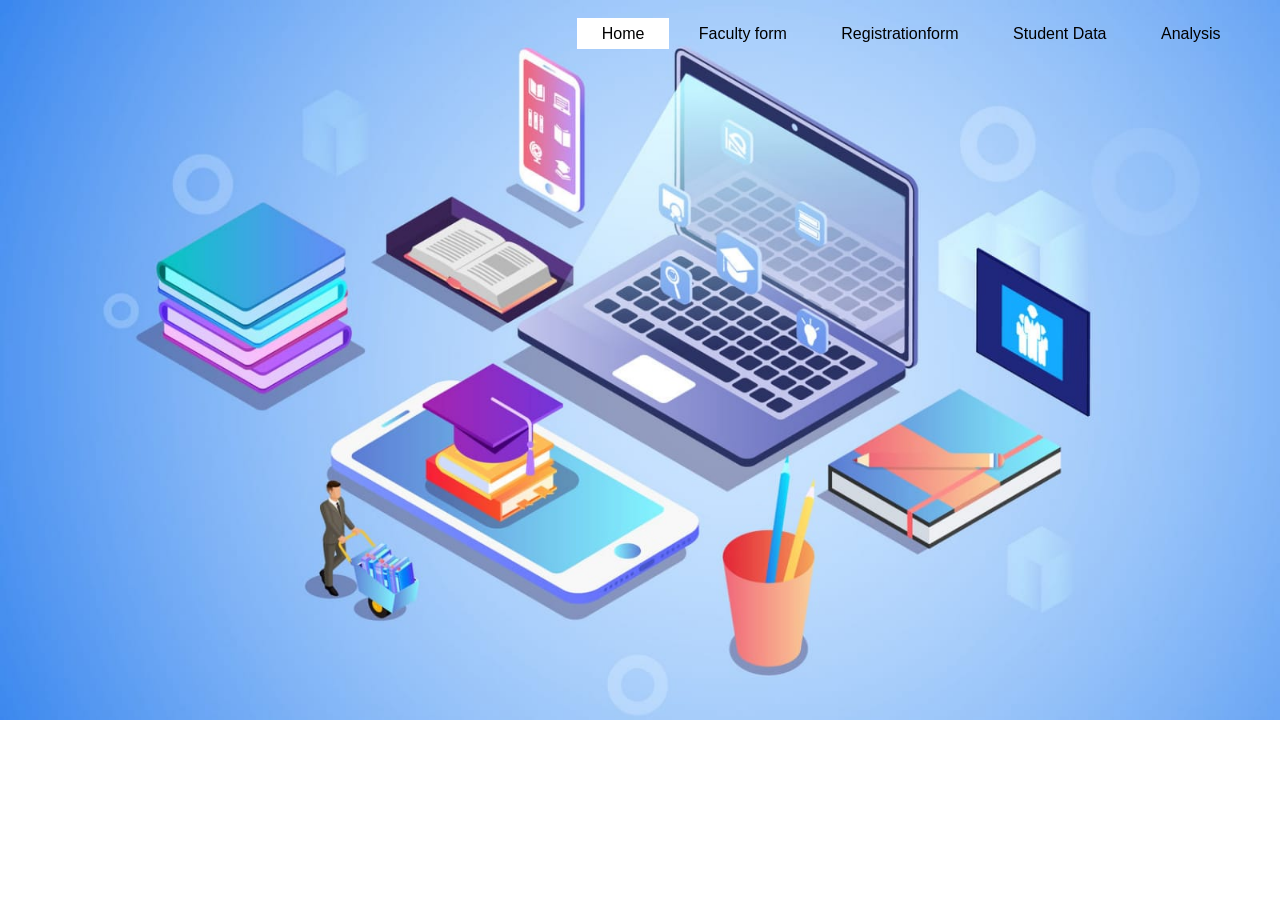
<file: index.html>
<!DOCTYPE html>
<html>
<head>
    <link rel="stylesheet" type="text/css" href="welcomestyle.css">
</head>
<body background="pic2.jpeg" style="background-repeat:no-repeat;background-size:100%;">
    <header>
     <div class="main">
        <ul>
        <li class="active"><a href="#">Home</a></li>
        <li><a href="facultypassword.html">Faculty form</a></li>
        <li><a href="form.html">Registrationform</a></li>
        <li> <a href="password.html">Student Data</a></li>
        <li> <a href="analysis.html">Analysis</a></li>
        <li>
        </li>
        </ul>
     </div>
</header>
</body>
</html>
</file>
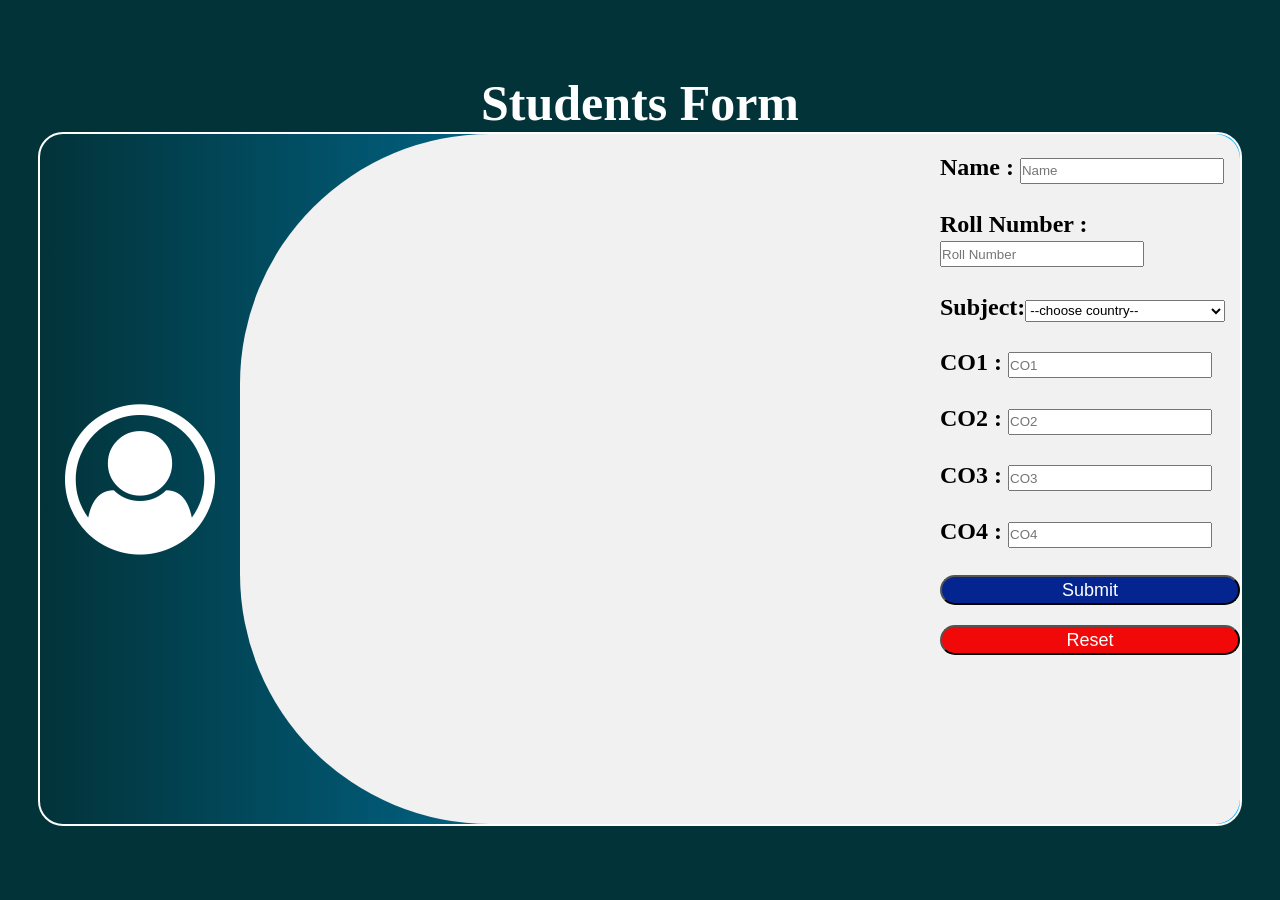
<file: example.html>
<!DOCTYPE html>
<html>
<head>
    <title>Online form</title>
    <link rel="stylesheet" type="text/css" href="style.css">
    <!-- Add icon library -->
<link rel="stylesheet" href="https://cdnjs.cloudflare.com/ajax/libs/font-awesome/4.7.0/css/font-awesome.min.css">
</head>
<body>
<header>
    <h1>Students Form
       
    </h1>
</header>
    
<form name ="google-sheet">
    
    <div class="outerbox">
        <div class="ficon">
            <i class="fa fa-user-circle-o" aria-hidden="true"></i>
        </div>
        <div class="fouterbox">
           <div class="center">
             <h2>
                Name   :  <input type="text" name="Name" placeholder="Name" style="height: 22px;width: 200px;"><br><br>
                Roll Number :  <input type="text" name="Roll" placeholder="Roll Number" style="height: 22px;width: 200px;"><br><br>
                Subject:<select id="sub"   style="height: 22px;width: 200px"  onchange="populate(this);" >
                    <option value="">--choose country--</option>
                    <option value="sub1">subject1</option>
                    <option value="sub2">subject2</option>
                </select><br><br>
                CO1     :  <input type="text" name="CO1" placeholder="CO1" style="height: 22px;width: 200px;"><br><br>
                CO2     :  <input type="text" name="CO2" placeholder="CO2" style="height: 22px;width: 200px;"><br><br>
                CO3 :  <input type="text" name="CO3" placeholder="CO3" style="height: 22px;width: 200px;"><br><br>
                CO4 :  <input type="text" name="CO4" placeholder="CO4" style="height: 22px;width: 200px;"><br><br>
                              <input type="submit" name="" class="submit" style="border-radius:20px"><br>
                              <input type="reset" name="" class="reset" style="border-radius:20px;"><br>
             </h2>
            
        </div>

        </div>
    </div>
</form>
<script>
    function populate(selectObj)
    {
        // get the index of the selected option 
          var idx = selectObj.selectedIndex; 
        // get the value of the selected option 
          var which = selectObj.options[idx].value;
          if(which=="sub1")
          {
             const scriptURL = 'https://script.google.com/macros/s/AKfycbzLMrU3FuBIKW0uoCZUjigNpnektyw5V3cQpK11dYlctsd9-fSxp_kyHhTk3eMuDyLRsg/exec'
              const form = document.forms['google-sheet']
  
               form.addEventListener('submit', e => {
                e.preventDefault()
                fetch(scriptURL, { method: 'POST', body: new FormData(form)})
                .then(response => alert("Thanks for submiting your results........."))
              .catch(error => console.error('Error!', error.message))
    })
          }
          else if(which="sub2")
          {
             const scriptURL = 'https://script.google.com/macros/s/AKfycbzLmhssqylyVg2HntoDZOE9EiyO9H5vdTQXfvyiDKKwumgejjj0IXv-zmYxN96L2tPs/exec'
              const form = document.forms['google-sheet']
  
               form.addEventListener('submit', e => {
                e.preventDefault()
                fetch(scriptURL, { method: 'POST', body: new FormData(form)})
                .then(response => alert("Thanks for submiting your results........."))
              .catch(error => console.error('Error!', error.message))
           })
          }

    }
</script>
</body>
</html>
</file>
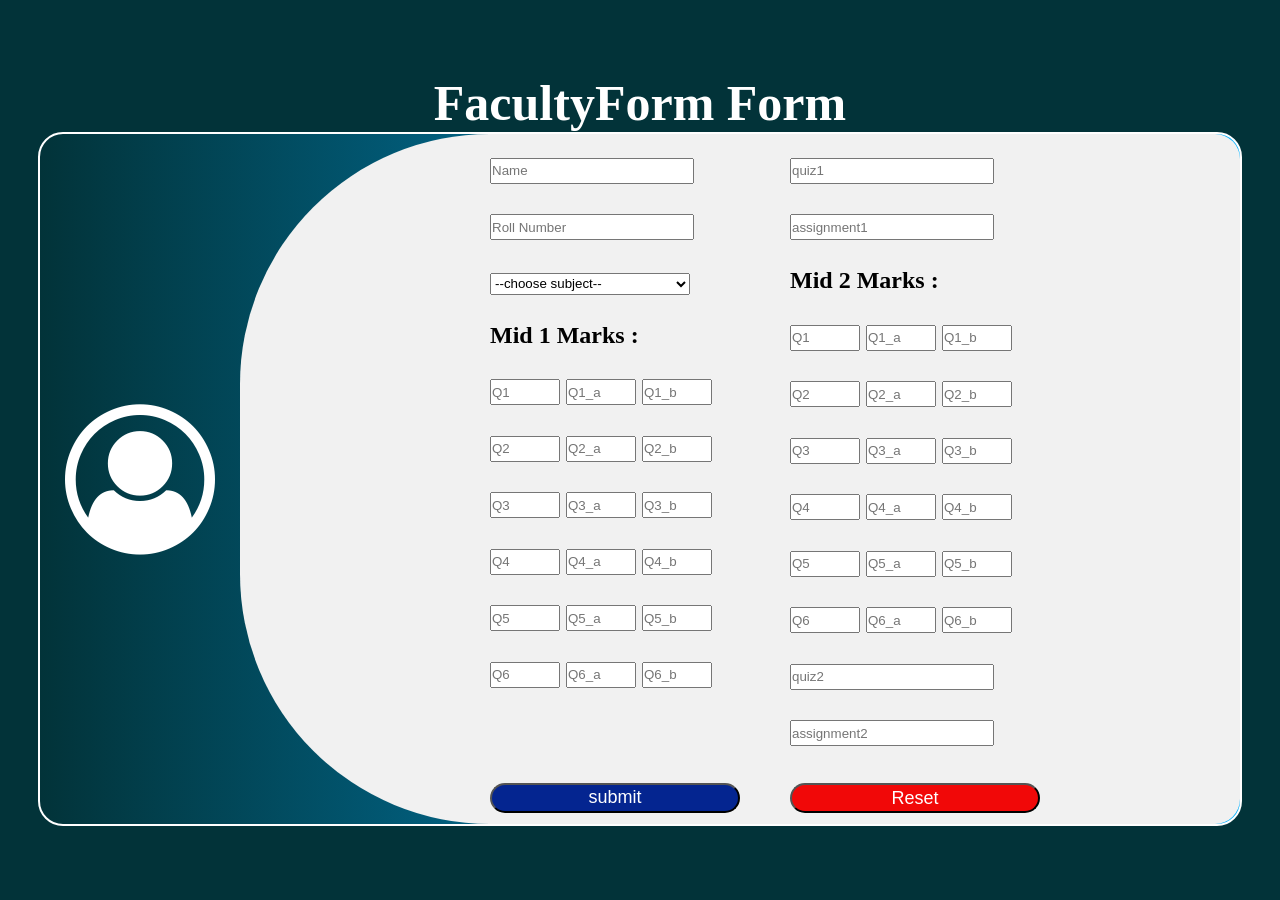
<file: facultyform.html>
<!DOCTYPE html>
<html>
<head>
    <title>Online form</title>
    <link rel="stylesheet" type="text/css" href="style.css">
    <!-- Add icon library -->
<link rel="stylesheet" href="https://cdnjs.cloudflare.com/ajax/libs/font-awesome/4.7.0/css/font-awesome.min.css">
</head>
<body class="bodyfaculty">
<header>
    <h1>FacultyForm Form
       
    </h1>
</header>
    
<form name ="google-sheet">
    
    <div class="outerboxfaculty">
        <div class="ficon">
            <i class="fa fa-user-circle-o" aria-hidden="true"></i>
        </div>
        <div class="fouterbox">
           <div class="main">
             <div class="left">
                 <h2>
                          
                           <input type="text" name="Name" placeholder="Name" style="height: 22px;width: 200px;"><br><br>
                           <input type="text" name="Roll" placeholder="Roll Number" style="height: 22px;width: 200px;"><br><br>
                          <select id="sub"   style="height: 22px;width: 200px"  onchange="populate(this);" >
                               <option value="">--choose subject--</option>
                               <option value="sub1">subject1</option>
                                <option value="sub2">subject2</option>
                          </select><br><br>
                          <p>Mid 1 Marks :</p><br>
                        <span><input type="text" name="Q1" placeholder="Q1" style="height: 22px;width: 66px;"></span>
                        <span> <input type="text" name="Q1_a" placeholder="Q1_a" style="height: 22px;width: 66px;"></span>
                        <span> <input type="text" name="Q1_b" placeholder="Q1_b" style="height: 22px;width: 66px;"></span>
                        <br>
                        <br>
                            <span>  <input type="text" name="Q2" placeholder="Q2" style="height: 22px;width: 66px;"> </span>
                            <span> <input type="text" name="Q2_a" placeholder="Q2_a" style="height: 22px;width: 66px;"></span>
                            <span> <input type="text" name="Q2_b" placeholder="Q2_b" style="height: 22px;width: 66px;"></span>
                            <br>
                            <br>
                            <span><input type="text" name="Q3" placeholder="Q3" style="height: 22px;width: 66px;"></span>
                            <span><input type="text" name="Q3_a" placeholder="Q3_a" style="height: 22px;width: 66px;"></span>
                            <span><input type="text" name="Q3_b" placeholder="Q3_b" style="height: 22px;width: 66px;"></span>
                            <br>
                            <br>
                            <span><input type="text" name="Q4" placeholder="Q4" style="height: 22px;width: 66px;"></span>
                            <span><input type="text" name="Q4_a" placeholder="Q4_a" style="height: 22px;width: 66px;"></span>
                            <span><input type="text" name="Q4_b" placeholder="Q4_b" style="height: 22px;width: 66px;"></span>
                            <br>
                            <br>
                            <span><input type="text" name="Q5" placeholder="Q5" style="height: 22px;width: 66px;"></span>
                            <span><input type="text" name="Q5_a" placeholder="Q5_a" style="height: 22px;width: 66px;"></span>
                            <span><input type="text" name="Q5_b" placeholder="Q5_b" style="height: 22px;width: 66px;"></span>
                            <br>
                            <br>
                            <span><input type="text" name="Q6" placeholder="Q6" style="height: 22px;width: 66px;"></span>
                            <span><input type="text" name="Q6_a" placeholder="Q6_a" style="height: 22px;width: 66px;"></span>
                            <span><input type="text" name="Q6_b" placeholder="Q6_b" style="height: 22px;width: 66px;"></span>
                           <br>
                           <br>
                            <button type="button" name="" class="submit" style="border-radius:20px ;margin-top: 68px;width: 250px"  onclick="openPopup()">submit</button><br>
                            <div class="popup" id="popup">
                                <img src="tickmark.jpg">
                                <h2>Thank you</h2>
                                <p>Your details has been sucessfully submitted.</p>
                                <button type="botton" onclick="closePopup()">ok</button>
                               </div>
                             
                   </h2>
                </div>

            <div class="right">
                <h2>
                    <input type="text" name="quiz1" placeholder="quiz1" style="height: 22px;width: 200px;"><br><br>
                    <input type="text" name="assignment1" placeholder="assignment1" style="height: 22px;width: 200px;"><br><br>
                    <p>Mid 2 Marks :</p><br>
                    <span><input type="text" name="q1" placeholder="Q1" style="height: 22px;width: 66px;"></span>
                    <span> <input type="text" name="q1_a" placeholder="Q1_a" style="height: 22px;width: 66px;"></span>
                    <span> <input type="text" name="q1_b" placeholder="Q1_b" style="height: 22px;width: 66px;"></span>
                    <br>
                    <br>
                        <span>  <input type="text" name="q2" placeholder="Q2" style="height: 22px;width: 66px;"> </span>
                        <span> <input type="text" name="q2_a" placeholder="Q2_a" style="height: 22px;width: 66px;"></span>
                        <span> <input type="text" name="q2_b" placeholder="Q2_b" style="height: 22px;width: 66px;"></span>
                        <br>
                        <br>
                        <span><input type="text" name="q3" placeholder="Q3" style="height: 22px;width: 66px;"></span>
                        <span><input type="text" name="q3_a" placeholder="Q3_a" style="height: 22px;width: 66px;"></span>
                        <span><input type="text" name="q3_b" placeholder="Q3_b" style="height: 22px;width: 66px;"></span>
                        <br>
                        <br>
                        <span><input type="text" name="q4" placeholder="Q4" style="height: 22px;width: 66px;"></span>
                        <span><input type="text" name="q4_a" placeholder="Q4_a" style="height: 22px;width: 66px;"></span>
                        <span><input type="text" name="q4_b" placeholder="Q4_b" style="height: 22px;width: 66px;"></span>
                        <br>
                        <br>
                        <span><input type="text" name="q5" placeholder="Q5" style="height: 22px;width: 66px;"></span>
                        <span><input type="text" name="q5_a" placeholder="Q5_a" style="height: 22px;width: 66px;"></span>
                        <span><input type="text" name="q5_b" placeholder="Q5_b" style="height: 22px;width: 66px;"></span>
                        <br>
                        <br>
                        <span><input type="text" name="q6" placeholder="Q6" style="height: 22px;width: 66px;"></span>
                        <span><input type="text" name="q6_a" placeholder="Q6_a" style="height: 22px;width: 66px;"></span>
                        <span><input type="text" name="q6_b" placeholder="Q6_b" style="height: 22px;width: 66px;"></span>
                        <br>
                        <br>
                            <input type="text" name="quiz2" placeholder="quiz2" style="height: 22px;width: 200px;"><br><br>
                            <input type="text" name="assignment2" placeholder="assignment2" style="height: 22px;width: 200px;"><br><br>
                            <input type="reset" name="" class="reset" style="border-radius:20px; height: 30px; width: 250px; margin-top: 10px" ><br> 
                </h2>          
            </div>
        </div>

        </div>
    </div>
</form>
<script>
    let popup=document.getElementById("popup");
                                       function openPopup()
                                    {
                                        popup.classList.add("open-popup");
                                     }
                                       function closePopup()
                                        {
                                           popup.classList.remove("open-popup");
                                        }
    function populate(selectObj)
    {
        // get the index of the selected option 
          var idx = selectObj.selectedIndex; 
        // get the value of the selected option 
          var which = selectObj.options[idx].value;
          if(which=="sub1")
          {
             const scriptURL = 'https://script.google.com/macros/s/AKfycbzLMrU3FuBIKW0uoCZUjigNpnektyw5V3cQpK11dYlctsd9-fSxp_kyHhTk3eMuDyLRsg/exec'
              const form = document.forms['google-sheet']
  
               form.addEventListener('submit', e => {
                e.preventDefault()
                fetch(scriptURL, { method: 'POST', body: new FormData(form)})
    })
          }
          else if(which="sub2")
          {
             const scriptURL = 'https://script.google.com/macros/s/AKfycbzLmhssqylyVg2HntoDZOE9EiyO9H5vdTQXfvyiDKKwumgejjj0IXv-zmYxN96L2tPs/exec'
              const form = document.forms['google-sheet']
  
               form.addEventListener('submit', e => {
                e.preventDefault()
                fetch(scriptURL, { method: 'POST', body: new FormData(form)})
           })
          }

    }
</script>
</body>
</html>
</file>
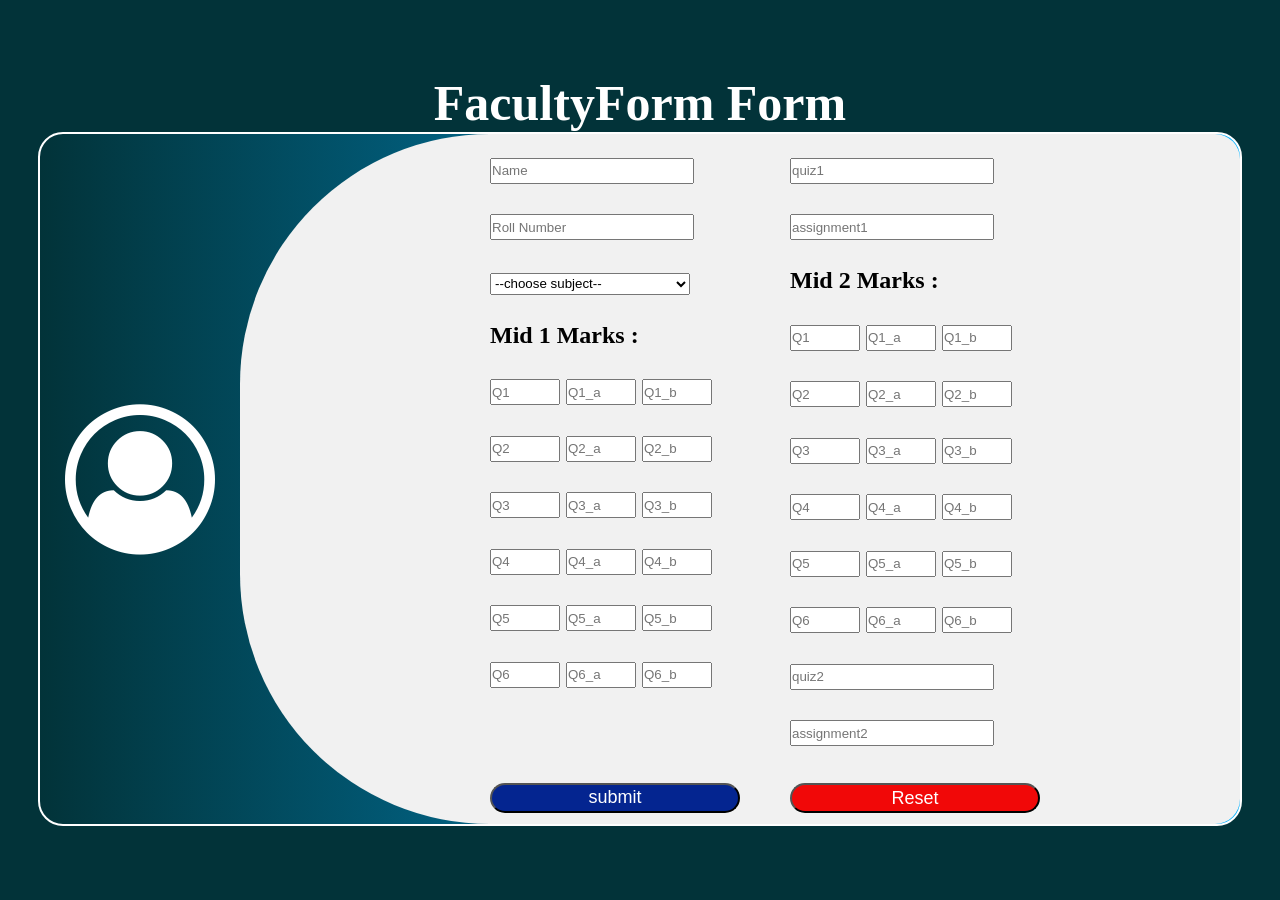
<file: form.html>
<!DOCTYPE html>
<html>
<head>
    <title>Online form</title>
    <link rel="stylesheet" type="text/css" href="style.css">
    <!-- Add icon library -->
<link rel="stylesheet" href="https://cdnjs.cloudflare.com/ajax/libs/font-awesome/4.7.0/css/font-awesome.min.css">
</head>
<body class="bodyfaculty">
<header>
    <h1>FacultyForm Form
       
    </h1>
</header>
    
<form name ="google-sheet">
    
    <div class="outerboxfaculty">
        <div class="ficon">
            <i class="fa fa-user-circle-o" aria-hidden="true"></i>
        </div>
        <div class="fouterbox">
           <div class="main">
             <div class="left">
                 <h2>
                          
                           <input type="text" name="Name" placeholder="Name" style="height: 22px;width: 200px;"><br><br>
                           <input type="text" name="Roll" placeholder="Roll Number" style="height: 22px;width: 200px;"><br><br>
                          <select id="sub"   style="height: 22px;width: 200px"  onchange="populate(this);" >
                               <option value="">--choose subject--</option>
                               <option value="sub1">subject1</option>
                                <option value="sub2">subject2</option>
                          </select><br><br>
                          <p>Mid 1 Marks :</p><br>
                        <span><input type="text" name="Q1" placeholder="Q1" style="height: 22px;width: 66px;"></span>
                        <span> <input type="text" name="Q1_a" placeholder="Q1_a" style="height: 22px;width: 66px;"></span>
                        <span> <input type="text" name="Q1_b" placeholder="Q1_b" style="height: 22px;width: 66px;"></span>
                        <br>
                        <br>
                            <span>  <input type="text" name="Q2" placeholder="Q2" style="height: 22px;width: 66px;"> </span>
                            <span> <input type="text" name="Q2_a" placeholder="Q2_a" style="height: 22px;width: 66px;"></span>
                            <span> <input type="text" name="Q2_b" placeholder="Q2_b" style="height: 22px;width: 66px;"></span>
                            <br>
                            <br>
                            <span><input type="text" name="Q3" placeholder="Q3" style="height: 22px;width: 66px;"></span>
                            <span><input type="text" name="Q3_a" placeholder="Q3_a" style="height: 22px;width: 66px;"></span>
                            <span><input type="text" name="Q3_b" placeholder="Q3_b" style="height: 22px;width: 66px;"></span>
                            <br>
                            <br>
                            <span><input type="text" name="Q4" placeholder="Q4" style="height: 22px;width: 66px;"></span>
                            <span><input type="text" name="Q4_a" placeholder="Q4_a" style="height: 22px;width: 66px;"></span>
                            <span><input type="text" name="Q4_b" placeholder="Q4_b" style="height: 22px;width: 66px;"></span>
                            <br>
                            <br>
                            <span><input type="text" name="Q5" placeholder="Q5" style="height: 22px;width: 66px;"></span>
                            <span><input type="text" name="Q5_a" placeholder="Q5_a" style="height: 22px;width: 66px;"></span>
                            <span><input type="text" name="Q5_b" placeholder="Q5_b" style="height: 22px;width: 66px;"></span>
                            <br>
                            <br>
                            <span><input type="text" name="Q6" placeholder="Q6" style="height: 22px;width: 66px;"></span>
                            <span><input type="text" name="Q6_a" placeholder="Q6_a" style="height: 22px;width: 66px;"></span>
                            <span><input type="text" name="Q6_b" placeholder="Q6_b" style="height: 22px;width: 66px;"></span>
                           <br>
                           <br>
                       
                            <button type="button" name="" class="submit" style="border-radius:20px ;margin-top: 68px;width: 250px"  onclick="openPopup()">submit</button><br>
                            <div class="popup" id="popup">
                                <img src="tickmark.jpg">
                                <h2>Thank you</h2>
                                <p>Your details has been sucessfully submitted.</p>
                                <button type="botton" onclick="closePopup()">ok</button>
                               </div>
                             
                   </h2>
                </div>

            <div class="right">
                <h2>
                    <input type="text" name="quiz1" placeholder="quiz1" style="height: 22px;width: 200px;"><br><br>
                    <input type="text" name="assignment1" placeholder="assignment1" style="height: 22px;width: 200px;"><br><br>
                    <p>Mid 2 Marks :</p><br>
                    <span><input type="text" name="q1" placeholder="Q1" style="height: 22px;width: 66px;"></span>
                    <span> <input type="text" name="q1_a" placeholder="Q1_a" style="height: 22px;width: 66px;"></span>
                    <span> <input type="text" name="q1_b" placeholder="Q1_b" style="height: 22px;width: 66px;"></span>
                    <br>
                    <br>
                        <span>  <input type="text" name="q2" placeholder="Q2" style="height: 22px;width: 66px;"> </span>
                        <span> <input type="text" name="q2_a" placeholder="Q2_a" style="height: 22px;width: 66px;"></span>
                        <span> <input type="text" name="q2_b" placeholder="Q2_b" style="height: 22px;width: 66px;"></span>
                        <br>
                        <br>
                        <span><input type="text" name="q3" placeholder="Q3" style="height: 22px;width: 66px;"></span>
                        <span><input type="text" name="q3_a" placeholder="Q3_a" style="height: 22px;width: 66px;"></span>
                        <span><input type="text" name="q3_b" placeholder="Q3_b" style="height: 22px;width: 66px;"></span>
                        <br>
                        <br>
                        <span><input type="text" name="q4" placeholder="Q4" style="height: 22px;width: 66px;"></span>
                        <span><input type="text" name="q4_a" placeholder="Q4_a" style="height: 22px;width: 66px;"></span>
                        <span><input type="text" name="q4_b" placeholder="Q4_b" style="height: 22px;width: 66px;"></span>
                        <br>
                        <br>
                        <span><input type="text" name="q5" placeholder="Q5" style="height: 22px;width: 66px;"></span>
                        <span><input type="text" name="q5_a" placeholder="Q5_a" style="height: 22px;width: 66px;"></span>
                        <span><input type="text" name="q5_b" placeholder="Q5_b" style="height: 22px;width: 66px;"></span>
                        <br>
                        <br>
                        <span><input type="text" name="q6" placeholder="Q6" style="height: 22px;width: 66px;"></span>
                        <span><input type="text" name="q6_a" placeholder="Q6_a" style="height: 22px;width: 66px;"></span>
                        <span><input type="text" name="q6_b" placeholder="Q6_b" style="height: 22px;width: 66px;"></span>
                        <br>
                        <br>
                            <input type="text" name="quiz2" placeholder="quiz2" style="height: 22px;width: 200px;"><br><br>
                            <input type="text" name="assignment2" placeholder="assignment2" style="height: 22px;width: 200px;"><br><br>
                            <input type="reset" name="" class="reset" style="border-radius:20px; height: 30px; width: 250px; margin-top: 10px" ><br> 
                </h2>          
            </div>
        </div>

        </div>
    </div>
</form>
<script>
    let popup=document.getElementById("popup");
                                       function openPopup()
                                    {
                                        popup.classList.add("open-popup");
                                     }
                                       function closePopup()
                                        {
                                           window.location="https://dasariramya020.github.io/Student.com/"
                                           
                                        }
    function populate(selectObj)
    {
        // get the index of the selected option 
          var idx = selectObj.selectedIndex; 
        // get the value of the selected option 
          var which = selectObj.options[idx].value;
          if(which=="sub1")
          {
             const scriptURL = 'https://script.google.com/macros/s/AKfycbzLMrU3FuBIKW0uoCZUjigNpnektyw5V3cQpK11dYlctsd9-fSxp_kyHhTk3eMuDyLRsg/exec'
              const form = document.forms['google-sheet']
  
               form.addEventListener('submit', e => {
                e.preventDefault()
                fetch(scriptURL, { method: 'POST', body: new FormData(form)})
    })
          }
          else 
          {
            if(which="sub2")
            {
             const scriptURL = 'https://script.google.com/macros/s/AKfycbzLmhssqylyVg2HntoDZOE9EiyO9H5vdTQXfvyiDKKwumgejjj0IXv-zmYxN96L2tPs/exec'
              const form = document.forms['google-sheet']
  
               form.addEventListener('submit', e => {
                e.preventDefault()
                fetch(scriptURL, { method: 'POST', body: new FormData(form)})
           })
          }
        }

    }
</script>
</body>
</html>
</file>
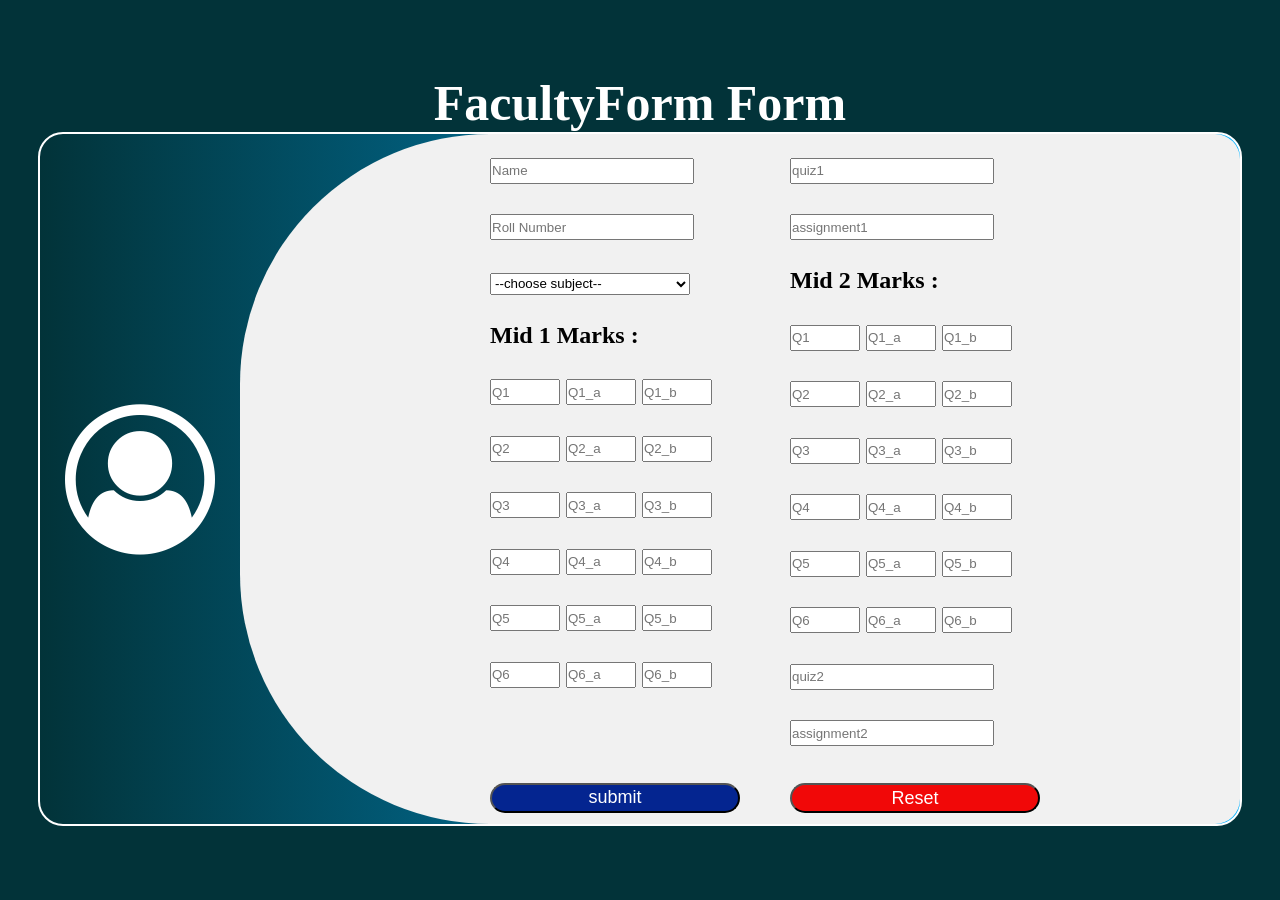
<file: form2.html>
<!DOCTYPE html>
<html>
<head>
    <title>Online form</title>
    <link rel="stylesheet" type="text/css" href="style.css">
    <!-- Add icon library -->
<link rel="stylesheet" href="https://cdnjs.cloudflare.com/ajax/libs/font-awesome/4.7.0/css/font-awesome.min.css">
</head>
<body class="bodyfaculty">
<header>
    <h1>FacultyForm Form
       
    </h1>
</header>
    
<form name ="google-sheet">
    
    <div class="outerboxfaculty">
        <div class="ficon">
            <i class="fa fa-user-circle-o" aria-hidden="true"></i>
        </div>
        <div class="fouterbox">
           <div class="main">
             <div class="left">
                 <h2>
                          
                           <input type="text" name="Name" placeholder="Name" style="height: 22px;width: 200px;"><br><br>
                           <input type="text" name="Roll" placeholder="Roll Number" style="height: 22px;width: 200px;"><br><br>
                          <select id="sub"   style="height: 22px;width: 200px"  onchange="populate(this);" >
                               <option value="">--choose subject--</option>
                                <option value="sub1">subject1</option>
                                <option value="sub2">subject2</option>
                                <option value="sub3">subject3</option>
                                <option value="sub4">subject4</option>
                                <option value="sub5">subject5</option>
                                <option value="sub6">subject6</option>
                          </select><br><br>
                          <p>Mid 1 Marks :</p><br>
                        <span><input type="text" name="Q1" placeholder="Q1" style="height: 22px;width: 66px;"></span>
                        <span> <input type="text" name="Q1_a" placeholder="Q1_a" style="height: 22px;width: 66px;"></span>
                        <span> <input type="text" name="Q1_b" placeholder="Q1_b" style="height: 22px;width: 66px;"></span>
                        <br>
                        <br>
                            <span>  <input type="text" name="Q2" placeholder="Q2" style="height: 22px;width: 66px;"> </span>
                            <span> <input type="text" name="Q2_a" placeholder="Q2_a" style="height: 22px;width: 66px;"></span>
                            <span> <input type="text" name="Q2_b" placeholder="Q2_b" style="height: 22px;width: 66px;"></span>
                            <br>
                            <br>
                            <span><input type="text" name="Q3" placeholder="Q3" style="height: 22px;width: 66px;"></span>
                            <span><input type="text" name="Q3_a" placeholder="Q3_a" style="height: 22px;width: 66px;"></span>
                            <span><input type="text" name="Q3_b" placeholder="Q3_b" style="height: 22px;width: 66px;"></span>
                            <br>
                            <br>
                            <span><input type="text" name="Q4" placeholder="Q4" style="height: 22px;width: 66px;"></span>
                            <span><input type="text" name="Q4_a" placeholder="Q4_a" style="height: 22px;width: 66px;"></span>
                            <span><input type="text" name="Q4_b" placeholder="Q4_b" style="height: 22px;width: 66px;"></span>
                            <br>
                            <br>
                            <span><input type="text" name="Q5" placeholder="Q5" style="height: 22px;width: 66px;"></span>
                            <span><input type="text" name="Q5_a" placeholder="Q5_a" style="height: 22px;width: 66px;"></span>
                            <span><input type="text" name="Q5_b" placeholder="Q5_b" style="height: 22px;width: 66px;"></span>
                            <br>
                            <br>
                            <span><input type="text" name="Q6" placeholder="Q6" style="height: 22px;width: 66px;"></span>
                            <span><input type="text" name="Q6_a" placeholder="Q6_a" style="height: 22px;width: 66px;"></span>
                            <span><input type="text" name="Q6_b" placeholder="Q6_b" style="height: 22px;width: 66px;"></span>
                           <br>
                           <br>
                            <button type="button" name="" class="submit" style="border-radius:20px ;margin-top: 68px;width: 250px"  onclick="openPopup()">submit</button><br>
                            <div class="popup" id="popup">
                                <img src="tickmark.jpg">
                                <h2>Thank you</h2>
                                <p>Your details has been sucessfully submitted.</p>
                                <button type="botton" onclick="closePopup()">ok</button>
                               </div>
                             
                   </h2>
                </div>

            <div class="right">
                <h2>
                    <input type="text" name="quiz1" placeholder="quiz1" style="height: 22px;width: 200px;"><br><br>
                    <input type="text" name="assignment1" placeholder="assignment1" style="height: 22px;width: 200px;"><br><br>
                    <p>Mid 2 Marks :</p><br>
                    <span><input type="text" name="q1" placeholder="Q1" style="height: 22px;width: 66px;"></span>
                    <span> <input type="text" name="q1_a" placeholder="Q1_a" style="height: 22px;width: 66px;"></span>
                    <span> <input type="text" name="q1_b" placeholder="Q1_b" style="height: 22px;width: 66px;"></span>
                    <br>
                    <br>
                        <span>  <input type="text" name="q2" placeholder="Q2" style="height: 22px;width: 66px;"> </span>
                        <span> <input type="text" name="q2_a" placeholder="Q2_a" style="height: 22px;width: 66px;"></span>
                        <span> <input type="text" name="q2_b" placeholder="Q2_b" style="height: 22px;width: 66px;"></span>
                        <br>
                        <br>
                        <span><input type="text" name="q3" placeholder="Q3" style="height: 22px;width: 66px;"></span>
                        <span><input type="text" name="q3_a" placeholder="Q3_a" style="height: 22px;width: 66px;"></span>
                        <span><input type="text" name="q3_b" placeholder="Q3_b" style="height: 22px;width: 66px;"></span>
                        <br>
                        <br>
                        <span><input type="text" name="q4" placeholder="Q4" style="height: 22px;width: 66px;"></span>
                        <span><input type="text" name="q4_a" placeholder="Q4_a" style="height: 22px;width: 66px;"></span>
                        <span><input type="text" name="q4_b" placeholder="Q4_b" style="height: 22px;width: 66px;"></span>
                        <br>
                        <br>
                        <span><input type="text" name="q5" placeholder="Q5" style="height: 22px;width: 66px;"></span>
                        <span><input type="text" name="q5_a" placeholder="Q5_a" style="height: 22px;width: 66px;"></span>
                        <span><input type="text" name="q5_b" placeholder="Q5_b" style="height: 22px;width: 66px;"></span>
                        <br>
                        <br>
                        <span><input type="text" name="q6" placeholder="Q6" style="height: 22px;width: 66px;"></span>
                        <span><input type="text" name="q6_a" placeholder="Q6_a" style="height: 22px;width: 66px;"></span>
                        <span><input type="text" name="q6_b" placeholder="Q6_b" style="height: 22px;width: 66px;"></span>
                        <br>
                        <br>
                            <input type="text" name="quiz2" placeholder="quiz2" style="height: 22px;width: 200px;"><br><br>
                            <input type="text" name="assignment2" placeholder="assignment2" style="height: 22px;width: 200px;"><br><br>
                            <input type="reset" name="" class="reset" style="border-radius:20px; height: 30px; width: 250px; margin-top: 10px" ><br> 
                </h2>          
            </div>
        </div>

        </div>
    </div>
</form>
<script>
    let popup=document.getElementById("popup");
                                       function openPopup()
                                    {
                                        popup.classList.add("open-popup");
                                     }
                                       function closePopup()
                                        {
                                           popup.classList.remove("open-popup");
                                        }
    function populate(selectObj)
    {
        // get the index of the selected option 
          var idx = selectObj.selectedIndex; 
        // get the value of the selected option 
          var which = selectObj.options[idx].value;
          switch(which)
          {
              case "sub1":
                     if(which=="sub1")
                     {
                       const scriptURL = 'https://script.google.com/macros/s/AKfycbzLMrU3FuBIKW0uoCZUjigNpnektyw5V3cQpK11dYlctsd9-fSxp_kyHhTk3eMuDyLRsg/exec'
                     const form = document.forms['google-sheet']
  
                 form.addEventListener('submit', e => {
                e.preventDefault()
                fetch(scriptURL, { method: 'POST', body: new FormData(form)})
                    })
                }
               break;
              case "sub2":
              if(which=="sub2")
                  {
              const scriptURL= 'https://script.google.com/macros/s/AKfycbzLmhssqylyVg2HntoDZOE9EiyO9H5vdTQXfvyiDKKwumgejjj0IXv-zmYxN96L2tPs/exec'
              const form = document.forms['google-sheet']
  
               form.addEventListener('submit', e => {
                e.preventDefault()
                fetch(scriptURL, { method: 'POST', body: new FormData(form)})
                  })
                }
                  break;

                  case "sub3":
                      {
                  const scriptURL2 = 'https://script.google.com/macros/s/AKfycbyB3rugqKAtttsqJeIdXw1LSHX7JwL31v5LtfGbqMihPCxMLFCTniV7sNEgXYH01plB/exec'
              const form2 = document.forms['google-sheet']
  
               form2.addEventListener('submit', e => {
                e.preventDefault()
                fetch(scriptURL2, { method: 'POST', body: new FormData(form2)})
           })
        }
                  break;
                  case "sub4":
                      {
                  const scriptURL3 = 'https://script.google.com/macros/s/AKfycbz9BZwWReikO5U6r3Kb8bKHiBQTWiQz1Z3S4-YrEinQNCF8MXNlqSQ0s6pvF3-z68TY/exec'
              const form3 = document.forms['google-sheet']
  
               form3.addEventListener('submit', e => {
                e.preventDefault()
                fetch(scriptURL3, { method: 'POST', body: new FormData(form3)})
           })
        }
                  break;
                  case "sub5":
                      {
                  const scriptURL4 = 'https://script.google.com/macros/s/AKfycbzkF1yi-HSt32KZDBwG79T5CGQMsWJeYFB6EHKxhVF08EngOUrcYbcti8YqsuB2s1x6/exec'
              const form4 = document.forms['google-sheet']
  
               form4.addEventListener('submit', e => {
                e.preventDefault()
                fetch(scriptURL4, { method: 'POST', body: new FormData(form4)})
           })
        }
                  break;
                  case "sub6":
                      {
                  const scriptURL5 = 'https://script.google.com/macros/s/AKfycbyyDtATWXREy9pPxIPphX_bObv71a25PbvKDF9dSMrd_0x2aPYDmoZ21F2zBp4Oz3gn/exec'
              const form5 = document.forms['google-sheet']
  
               form5.addEventListener('submit', e => {
                e.preventDefault()
                fetch(scriptURL5, { method: 'POST', body: new FormData(form5)})
           })
        }
                  break;
          }

    }
</script>
</body>
</html>
</file>
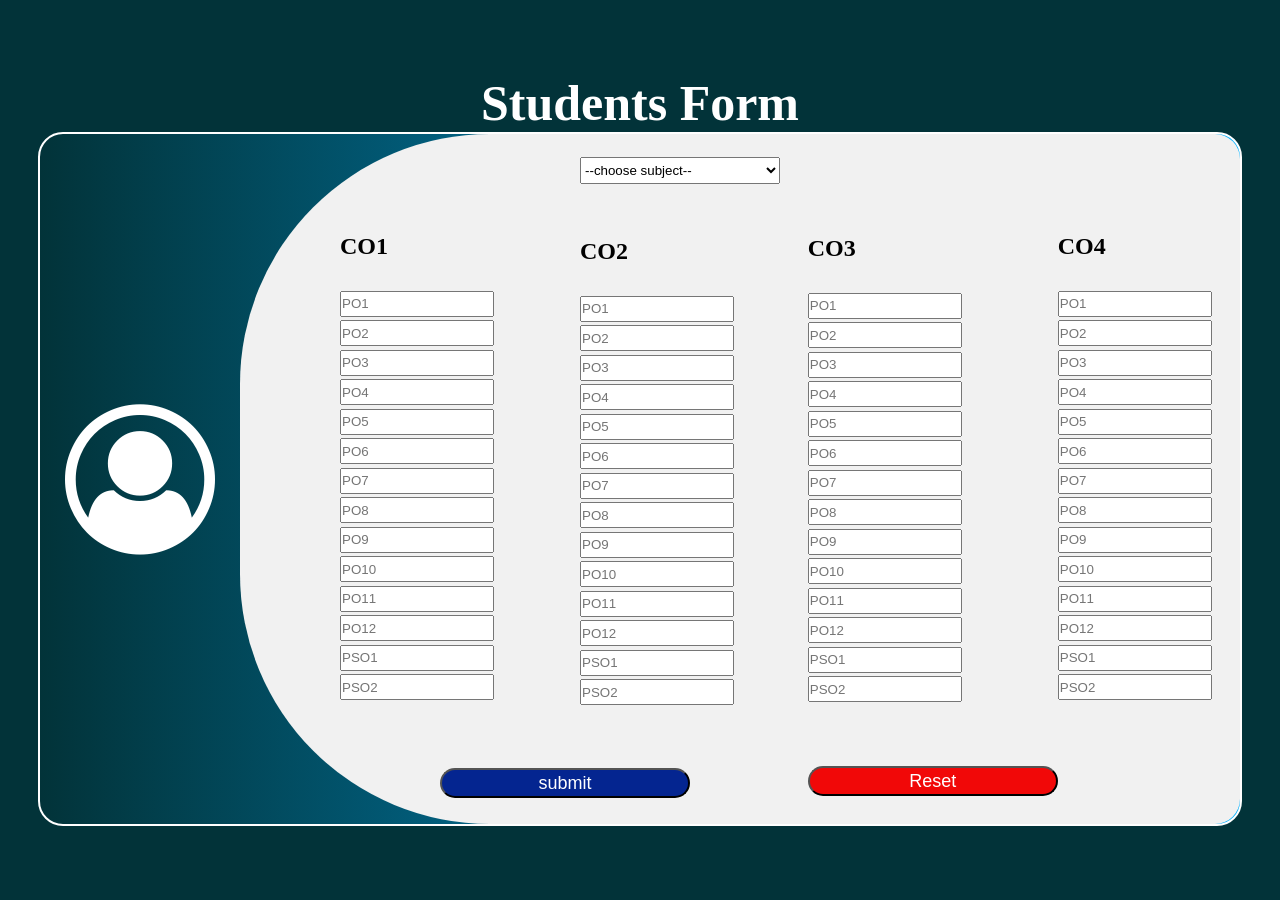
<file: matric.html>
<!DOCTYPE html>
<html>
<head>
    <title>Online form</title>
    <link rel="stylesheet" type="text/css" href="style.css">
    <!-- Add icon library -->
<link rel="stylesheet" href="https://cdnjs.cloudflare.com/ajax/libs/font-awesome/4.7.0/css/font-awesome.min.css">
</head>
<body>
<header>
    <h1>Students Form   
    </h1>
</header>
    
<form name ="google-sheet">
    
    <div class="outerbox">
        <div class="ficon">
            <i class="fa fa-user-circle-o" aria-hidden="true"></i>
        </div>
        <div class="fouterbox">
           <div class="matrixmain">
             <div class="left">
                 <h2>     
                          <br><br>
                          <p>CO1</p><br>
                          <input type="number"  name="PO11" placeholder="PO1" style="height: 22px;width: 150px;"><br>
                          <input type="number"  name="PO21" placeholder="PO2" style="height: 22px;width: 150px;"><br>
                          <input type="number"  name="PO31" placeholder="PO3" style="height: 22px;width: 150px;"><br>
                          <input type="number"  name="PO41" placeholder="PO4" style="height: 22px;width: 150px;"><br>
                          <input type="number"  name="PO51" placeholder="PO5" style="height: 22px;width: 150px;"><br>
                          <input type="number"  name="PO61" placeholder="PO6" style="height: 22px;width: 150px;"><br>
                          <input type="number"  name="PO71" placeholder="PO7" style="height: 22px;width: 150px;"><br>
                          <input type="number"  name="PO81" placeholder="PO8" style="height: 22px;width: 150px;"><br>
                          <input type="number"  name="PO91" placeholder="PO9" style="height: 22px;width: 150px;"><br>
                          <input type="number"  name="PO101" placeholder="PO10" style="height: 22px;width: 150px;"><br>
                          <input type="number"  name="PO111" placeholder="PO11" style="height: 22px;width: 150px;"><br>
                          <input type="number"  name="PO121" placeholder="PO12" style="height: 22px;width: 150px;"><br>
                          <input type="number"  name="PSO1" placeholder="PSO1" style="height: 22px;width: 150px;"><br>
                          <input type="number"  name="PSO2" placeholder="PSO2" style="height: 22px;width: 150px;">
                          <button type="button" name="" class="submit" style="border-radius:20px ;margin-left:100px;margin-top: 68px;width: 250px"  onclick="openPopup()">submit</button><br>
                          <div class="popup" id="popup">
                              <img src="tickmark.jpg">
                              <h2>Thank you</h2>
                              <p>Your details has been sucessfully submitted.</p>
                              <button type="botton" onclick="closePopup()">ok</button>
                             </div>
                   </h2>
            </div>
            <div class="center">
                 <h2>
                    <select id="sub"   style="height: 27px;width: 200px"  onchange="populate(this);" >
                        <option value="">--choose subject--</option>
                         <option value="sub1">subject1</option>
                         <option value="sub2">subject2</option>
                   </select>
                   <br><br><br>
                    <p>CO2</p><br>
                    <input type="number"  name="PO12" placeholder="PO1" style="height: 22px;width: 150px;"><br>
                    <input type="number"  name="PO22" placeholder="PO2" style="height: 22px;width: 150px;"><br>
                    <input type="number"  name="PO32" placeholder="PO3" style="height: 22px;width: 150px;"><br>
                    <input type="number"  name="PO42" placeholder="PO4" style="height: 22px;width: 150px;"><br>
                    <input type="number"  name="PO52" placeholder="PO5" style="height: 22px;width: 150px;"><br>
                    <input type="number"  name="PO62" placeholder="PO6" style="height: 22px;width: 150px;"><br>
                    <input type="number"  name="PO72" placeholder="PO7" style="height: 22px;width: 150px;"><br>
                    <input type="number"  name="PO82" placeholder="PO8" style="height: 22px;width: 150px;"><br>
                    <input type="number"  name="PO92" placeholder="PO9" style="height: 22px;width: 150px;"><br>
                    <input type="number"  name="PO102" placeholder="PO10" style="height: 22px;width: 150px;"><br>
                    <input type="number"  name="PO112" placeholder="PO11" style="height: 22px;width: 150px;"><br>
                    <input type="number"  name="PO122" placeholder="PO12" style="height: 22px;width: 150px;"><br>
                    <input type="number"  name="PSO12" placeholder="PSO1" style="height: 22px;width: 150px;"><br>
                    <input type="number"  name="PSO22" placeholder="PSO2" style="height: 22px;width: 150px;"><br>
                   
                 </h2>
            </div>
            <div class="right">
                <h2>
                    <br>
                    <br>
                    <br>
                    <p>CO3</p><br>
                    <input type="number"  name="PO13" placeholder="PO1" style="height: 22px;width: 150px;"><br>
                    <input type="number"  name="PO23" placeholder="PO2" style="height: 22px;width: 150px;"><br>
                    <input type="number"  name="PO33" placeholder="PO3" style="height: 22px;width: 150px;"><br>
                    <input type="number"  name="PO43" placeholder="PO4" style="height: 22px;width: 150px;"><br>
                    <input type="number"  name="PO53" placeholder="PO5" style="height: 22px;width: 150px;"><br>
                    <input type="number"  name="PO63" placeholder="PO6" style="height: 22px;width: 150px;"><br>
                    <input type="number"  name="PO73" placeholder="PO7" style="height: 22px;width: 150px;"><br>
                    <input type="number"  name="PO83" placeholder="PO8" style="height: 22px;width: 150px;"><br>
                    <input type="number"  name="PO93" placeholder="PO9" style="height: 22px;width: 150px;"><br>
                    <input type="number"  name="PO103" placeholder="PO10" style="height: 22px;width: 150px;"><br>
                    <input type="number"  name="PO113" placeholder="PO11" style="height: 22px;width: 150px;"><br>
                    <input type="number"  name="PO123" placeholder="PO12" style="height: 22px;width: 150px;"><br>
                    <input type="number"  name="PSO13" placeholder="PSO1" style="height: 22px;width: 150px;"><br>
                    <input type="number"  name="PSO23" placeholder="PSO2" style="height: 22px;width: 150px;"><br>
                    <br>
                    <br>
    
                    <input type="reset" name="" class="reset" style="border-radius:20px; height: 30px; width: 250px;margin-top: 10px" >

                </h2>          
            </div>
                <div class="rightr">
                <h2>
                    <br>
                    <br>
                    <p>CO4</p><br>
                    <input type="number"  name="PO14" placeholder="PO1" style="height: 22px;width: 150px;"><br>
                    <input type="number"  name="PO24" placeholder="PO2" style="height: 22px;width: 150px;"><br>
                    <input type="number"  name="PO34" placeholder="PO3" style="height: 22px;width: 150px;"><br>
                    <input type="number"  name="PO44" placeholder="PO4" style="height: 22px;width: 150px;"><br>
                    <input type="number"  name="PO54" placeholder="PO5" style="height: 22px;width: 150px;"><br>
                    <input type="number"  name="PO64" placeholder="PO6" style="height: 22px;width: 150px;"><br>
                    <input type="number"  name="PO74" placeholder="PO7" style="height: 22px;width: 150px;"><br>
                    <input type="number"  name="PO84" placeholder="PO8" style="height: 22px;width: 150px;"><br>
                    <input type="number"  name="PO94" placeholder="PO9" style="height: 22px;width: 150px;"><br>
                    <input type="number"  name="PO104" placeholder="PO10" style="height: 22px;width: 150px;"><br>
                    <input type="number"  name="PO114" placeholder="PO11" style="height: 22px;width: 150px;"><br>
                    <input type="number"  name="PO124" placeholder="PO12" style="height: 22px;width: 150px;"><br>
                    <input type="number"  name="PSO14" placeholder="PSO1" style="height: 22px;width: 150px;"><br>
                    <input type="number"  name="PSO24" placeholder="PSO2" style="height: 22px;width: 150px;"><br>
             
                </h2>
                </div>
               
        </div>

        </div>
    </div>
</form>
<script>
    let popup=document.getElementById("popup");
                                       function openPopup()
                                    {
                                        popup.classList.add("open-popup");
                                     }
                                       function closePopup()
                                        {
                                           popup.classList.remove("open-popup");
                                        }
    function populate(selectObj)
    {
        // get the index of the selected option 
          var idx = selectObj.selectedIndex; 
        // get the value of the selected option 
          var which = selectObj.options[idx].value;
          if(which=="sub1")
          {
             const scriptURL = 'https://script.google.com/macros/s/AKfycbzLMrU3FuBIKW0uoCZUjigNpnektyw5V3cQpK11dYlctsd9-fSxp_kyHhTk3eMuDyLRsg/exec'
              const form = document.forms['google-sheet']
  
               form.addEventListener('submit', e => {
                e.preventDefault()
                fetch(scriptURL, { method: 'POST', body: new FormData(form)})
    })
          }
          else if(which="sub2")
          {
             const scriptURL = 'https://script.google.com/macros/s/AKfycbzLmhssqylyVg2HntoDZOE9EiyO9H5vdTQXfvyiDKKwumgejjj0IXv-zmYxN96L2tPs/exec'
              const form = document.forms['google-sheet']
  
               form.addEventListener('submit', e => {
                e.preventDefault()
                fetch(scriptURL, { method: 'POST', body: new FormData(form)})
           })
          }

    }
</script>
</body>
</html>
</file>
<file: welcomestyle.css>
*
{
    margin : 0;
    padding : 0;
    font-family: sans-serif;
}

ul
{
   float:right;
   list-style-type : none;
    margin-top: 25px;
    margin-right: 30px;
}
ul li{
    display:inline-block;
  
}
ul li a{
    text-decoration: none;
    padding:6px 24px;
    border:1px solid transparent;
    color: black;
    transition:0.6s ease;
}
ul li a:hover{
     background-color: #fff;
     color:#000;
}
ul li.active a{
    background-color: #fff;
    color:#000;

}
</file>
<file: style.css>
*
{
    margin : 0;
    padding : 0;
    box-sizing:boarder-box;
}
body
{
 background-color:#023339;
 position: absolute;
 transform:translate(-50%,-50%);
 left:50%;
 top:50%;
}
.bodyfaculty
{
    background-color:#023339;
 position: absolute;
 transform:translate(-50%,-50%);
 left:50%;
 top:50%;
}
h1
{
color:white;
text-align:center;
font-size:50px;
}
.outerbox
{
    border: 2px solid white;
    height: 690px;
    width:1200px;
    display :flex;
    justify-content:center;
    align-content: center;
    border-radius: 25px;
    background:linear-gradient(to right,#023339,#00AFFD)
}
.outerboxfaculty
{
    border: 2px solid white;
    height: 690px;
    width:1200px;
    display :flex;
    justify-content:center;
    align-content: center;
    border-radius: 25px;
    background:linear-gradient(to right,#023339,#00AFFD) 
}
.ficon
{
    
    height: 690px;
    width:200px;
    color:white;
    display:flex;
    justify-content:center;
    align-items:center;
    font-size:150px;
}
.fouterbox
{
    height:690px;
    width:1000px;
    background-color:#f1f1f1;
    border-radius:250px 25px 25px 250px;
    display:flex;
    justify-content:flex-end;
    align-items:center;
}
.fouterbox .main
{
    
    height:690px;
    width:900px;
    display:flex;
    justify-content: center;
    align-items: center;
}
.fouterbox .matrixmain
{
    
    height:600px;
    width:900px;
    display:flex;
    justify-content: center;
    align-items: center;
}
.fouterbox .left, .right, .center ,.rightr
{
    
    height:600px;
    width:240px;
   
}
.fouterbox .main .left, .right, .center
{
    
    height:650px;
    width:300px;
   
}
.fouterbox .main .left input[type='submit'], .right input[type='reset']
{
    width: 98%;
    height: 35px;
    margin-top: 10px;
    border:1px soild;
    border-radius: 5px;

}
.fouterbox .main .right input[type='reset']
{
    width: 98%;
    height: 35px;
    margin-top: 120px;
    border:1px soild;
    border-radius: 5px;

}
.fouterbox .main .right textarea
{
    width: 98%;
    height: 35px;
    margin-top: 10px;
    border:1px soild;
    border-radius: 5px;
}
.submit
{
    background-color:#042590;
    width:300px;
    height:30px;
    margin-bottom: 10px;
    font-size:18px;
    color:white;
}
.reset
{
    background-color:#f10808;
    width:300px;
    height:30px;
    margin-top: 10px;
    font-size:18px;
    color:white;
}
.popup
{
width:400px ;
background: white;
border-radius: 6px;
position:absolute;
text-align: center;
top:0%;
left:50%;
transform:translate(-50%,-50%) scale(0.1);
padding: 0 30px 30px;
color:#333;
visibility: hidden;
transition : transform 0.4s,top 0.4s;

}
.open-popup
{
    visibility: visible;
    top:50%;
    transform:translate(-50%,-50%) scale(1);
}
.popup img{
    width:100px;
    margin-top: -50px;
    border-radius: 50%;
    box-shadow:0 2px 5px rgba(0,0,0,0.2) ;
}
.popup h2{
    font-size:38px;
    font-weight: 500;
    margin: 30px 0 10px;
}
.popup button
{
    width:100%;
    margin-top:50px;
    padding:10px 0;
    background: #6fd649;
    color:#fff;
    border:0;
    outline:none;
    font-size:18px;
    border-radius: 4px;
    cursor:pointer;
    box-shadow: 0 5px 5px rgba(0,0,0,0.2);
}
</file>
